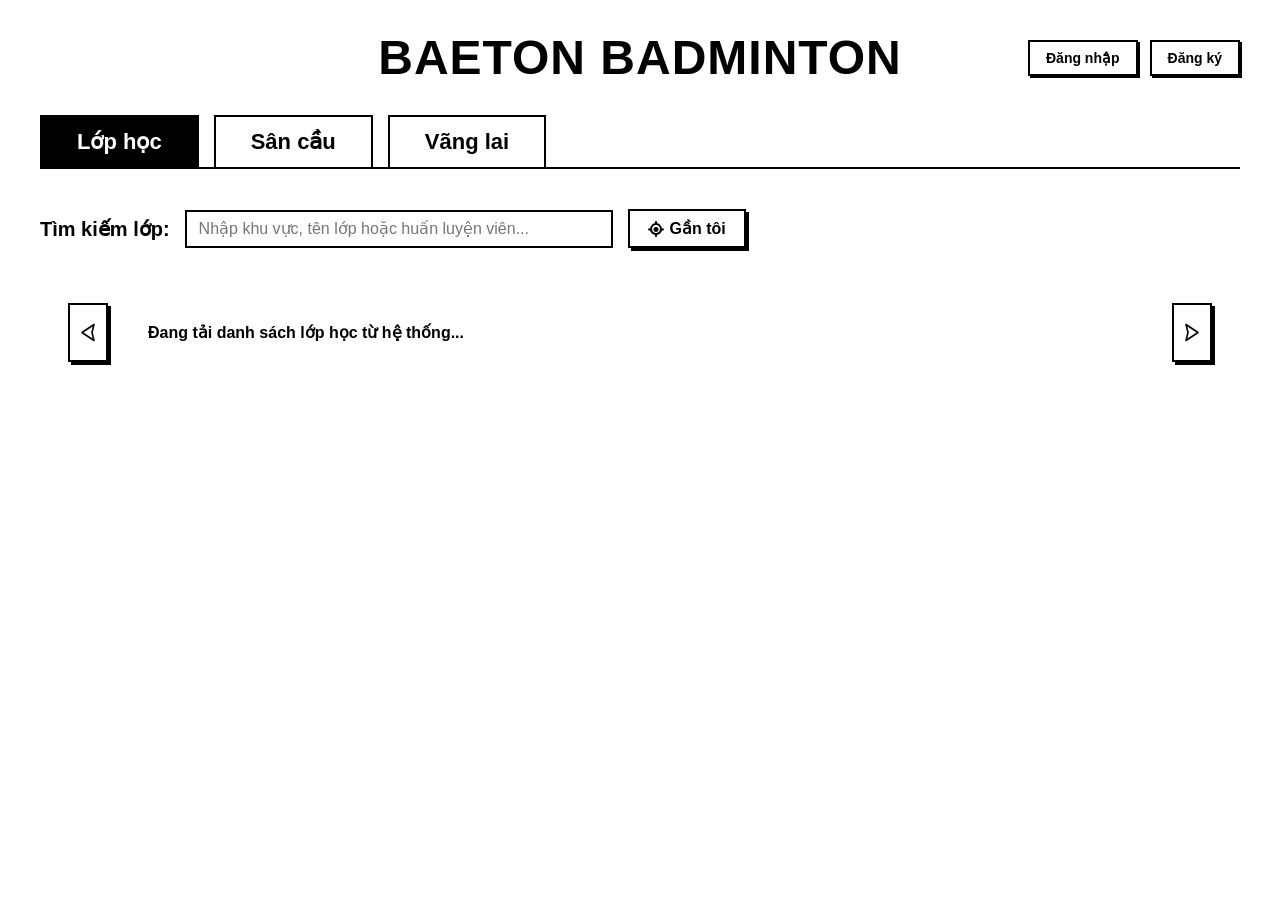
<file: index.html>
<!DOCTYPE html>
<html lang="vi">
<head>
    <meta charset="UTF-8">
    <meta name="viewport" content="width=device-width, initial-scale=1.0">
    <title>BAETON Badminton - Trang chủ</title>
    <link rel="stylesheet" href="style.css"> 
    <link rel="stylesheet" href="https://cdnjs.cloudflare.com/ajax/libs/font-awesome/6.4.0/css/all.min.css">
    <style>
        body {
            font-family: Arial, sans-serif;
            background-color: #ffffff;
            margin: 0;
            padding: 20px 40px;
            box-sizing: border-box;
        }
        /* --- HEADER & AUTH LAYOUT --- */
        .header {
            display: flex;
            justify-content: center;
            align-items: center;
            position: relative;
            margin-bottom: 30px;
            margin-top: 10px;
        }
        .logo {
            font-size: 48px;
            font-weight: bold;
            text-transform: uppercase;
            letter-spacing: 1px;
        }
        .auth-links {
            position: absolute;
            right: 0;
            top: 50%;
            transform: translateY(-50%);
            display: flex;
            gap: 12px;
        }
        .user-container {
            display: flex;
            flex-direction: column;
            align-items: flex-end;
            gap: 6px;
        }
        .user-logged {
            font-weight: bold;
            color: #008000;
            font-size: 16px;
            margin-bottom: 2px;
        }

        /* --- NAVIGATION BAR (SỬA ĐỂ GIÃN CÁCH CÁC TAB) --- */
        .nav-wrapper {
            width: 100%;
            border-bottom: 2px solid #000000;
            margin-bottom: 40px;
        }
        .nav-bar {
            display: inline-flex;
            background-color: #ffffff;
            gap: 15px; /* Tạo khoảng cách 15px giữa các ô tab */
        }
        .nav-item {
            padding: 12px 35px;
            font-size: 22px;
            font-weight: bold;
            cursor: pointer;
            border: 2px solid #000000; /* Thay đổi thành border bọc trọn từng ô */
            border-bottom: none; /* Giữ nguyên không border đáy để dính vào đường gạch ngang wrapper */
            transition: 0.1s;
            user-select: none;
            background-color: #ffffff;
        }
        .nav-item:hover, .nav-item.active {
            background-color: #000000 !important;
            color: #ffffff !important;
        }

        /* --- CONTENT SECTIONS --- */
        .content-section {
            display: none;
        }
        .content-section.active {
            display: block;
        }

        /* --- SEARCH & LOCATION FILTER CONTAINER --- */
        .search-container {
            display: flex;
            align-items: center;
            gap: 15px;
            margin-bottom: 40px;
        }
        .search-label {
            font-size: 20px;
            font-weight: bold;
        }
        .search-input {
            width: 400px;
            padding: 8px 12px;
            font-size: 16px;
            border: 2px solid #000000;
            outline: none;
        }

        /* Style nút Gần tôi chuẩn phong cách Neo-brutalism */
        .btn-near-me {
            padding: 8px 18px;
            font-size: 16px;
            font-weight: bold;
            background-color: #ffffff;
            border: 2px solid #000000;
            box-shadow: 3px 3px 0px #000000;
            cursor: pointer;
            transition: 0.1s;
            display: flex;
            align-items: center;
            gap: 6px;
            user-select: none;
        }
        .btn-near-me:hover {
            transform: translate(-1px, -1px);
            box-shadow: 4px 4px 0px #000000;
            background-color: #f3f4f6;
        }
        .btn-near-me:active {
            transform: translate(1px, 1px);
            box-shadow: 2px 2px 0px #000000;
        }
        .btn-near-me.active-location {
            background-color: #000000;
            color: #ffffff;
        }

        /* --- SLIDER CONTAINER --- */
        .slider-wrapper {
            display: flex;
            justify-content: center;
            width: 100%;
            margin-top: 20px;
        }
        .slider-section {
            display: flex;
            align-items: center;
            gap: 15px;
            max-width: 100%;
        }
        .courses-container {
            display: flex;
            gap: 20px;
            overflow-x: auto;
            padding: 15px 5px;
            width: 1024px;
            max-width: calc(100vw - 200px);
            scrollbar-width: thin;
        }
        
        .course-card {
            width: 236px;
            border: 2px solid #000000;
            background-color: #ffffff;
            display: flex;
            flex-direction: column;
            flex-shrink: 0;
            box-shadow: 4px 4px 0px #000000;
            transition: transform 0.1s, box-shadow 0.1s;
        }
        .course-card:hover {
            transform: translate(-2px, -2px);
            box-shadow: 6px 6px 0px #000000;
        }
        .card-header {
            border-bottom: 2px solid #000000;
            padding: 10px;
            font-weight: bold;
            text-align: center;
            background-color: #f3f4f6;
            font-size: 16px;
            color: #000000;
            transition: 0.1s;
        }
        .course-card:hover .card-header {
            background-color: #000000;
            color: #ffffff;
        }
        .card-body {
            padding: 15px;
            font-size: 14px;
            line-height: 1.6;
            flex-grow: 1;
        }
        .card-footer {
            padding: 15px;
            text-align: center;
            border-top: 1px dashed #cccccc;
        }

        /* --- EMPTY STATE --- */
        .empty-tab-content {
            padding: 60px;
            text-align: center;
            font-size: 18px;
            color: #555555;
            border: 2px dashed #000000;
            background-color: #fafafa;
            margin-top: 10px;
        }
    </style>
</head>
<body>

    <div class="header">
        <div class="logo">BAETON Badminton</div>
        <div class="auth-links" id="authNav">
            <a href="login.html" class="btn-auth">Đăng nhập</a>
            <a href="register.html" class="btn-auth">Đăng ký</a>
        </div>
    </div>

    <div class="nav-wrapper">
        <div class="nav-bar">
            <div class="nav-item active" onclick="switchTab('classes', this)">Lớp học</div>
            <div class="nav-item" onclick="switchTab('courts', this)">Sân cầu</div>
            <div class="nav-item" onclick="switchTab('casual', this)">Vãng lai</div>
        </div>
    </div>

    <div id="tab-classes" class="content-section active">
        <div class="search-container">
            <div class="search-label">Tìm kiếm lớp:</div>
            <input type="text" class="search-input" id="searchInput" placeholder="Nhập khu vực, tên lớp hoặc huấn luyện viên...">
            
            <button class="btn-near-me" id="btnNearMe" onclick="sortByProximity()">
                <i class="fa-solid fa-location-crosshairs"></i> Gần tôi
            </button>
        </div>

        <div class="slider-wrapper">
            <div class="slider-section">
                <button class="arrow-btn" onclick="scrollSlider(-276)">
                    <svg viewBox="0 0 100 100"><polygon points="80,10 20,50 80,90 70,50" style="fill:none;stroke:black;stroke-width:8;stroke-linejoin:round;"/></svg>
                </button>
                
                <div class="courses-container" id="coursesContainer">
                    <div style="padding: 20px; font-weight: bold;">Đang tải danh sách lớp học từ hệ thống...</div>
                </div>
                
                <button class="arrow-btn" onclick="scrollSlider(276)">
                    <svg viewBox="0 0 100 100"><polygon points="20,10 80,50 20,90 30,50" style="fill:none;stroke:black;stroke-width:8;stroke-linejoin:round;"/></svg>
                </button>
            </div>
        </div>
    </div>

    <div id="tab-courts" class="content-section">
        <div class="empty-tab-content">
            <i class="fa-solid fa-map-location-dot" style="font-size: 40px; margin-bottom: 15px;"></i><br>
            Tính năng Tìm kiếm Sân cầu đang được phát triển...
        </div>
    </div>

    <div id="tab-casual" class="content-section">
        <div class="empty-tab-content">
            <i class="fa-solid fa-users-rectangle" style="font-size: 40px; margin-bottom: 15px;"></i><br>
            Tính năng Tìm nhóm Vãng lai đang được phát triển...
        </div>
    </div>

    <script src="config.js"></script>
    <script>
        const urlParams = new URLSearchParams(window.location.search);
        const loggedUser = urlParams.get('user'); 
        const userRole = urlParams.get('role'); 
        const authNav = document.getElementById('authNav');
        const coursesContainer = document.getElementById('coursesContainer');
        let allLocalClasses = [];
        let userCoords = null; 

        const DISTRICT_COORDINATES = {
            "quận 1": { lat: 10.7760, lng: 106.7011 },
            "quận 3": { lat: 10.7843, lng: 106.6812 },
            "quận 4": { lat: 10.7578, lng: 106.7067 },
            "quận 5": { lat: 10.7541, lng: 106.6634 },
            "quận 6": { lat: 10.7481, lng: 106.6413 },
            "quận 7": { lat: 10.7340, lng: 106.7214 },
            "quận 8": { lat: 10.7240, lng: 106.6286 },
            "quận 10": { lat: 10.7746, lng: 106.6669 },
            "quận 11": { lat: 10.7629, lng: 106.6507 },
            "quận 12": { lat: 10.8671, lng: 106.6413 },
            "bình thạnh": { lat: 10.8106, lng: 106.7091 },
            "gò vấp": { lat: 10.8388, lng: 106.6657 },
            "tân bình": { lat: 10.8014, lng: 106.6525 },
            "quận tân bình": { lat: 10.8014, lng: 106.6525 },
            "tân phú": { lat: 10.7925, lng: 106.6183 },
            "bình tân": { lat: 10.7654, lng: 106.5815 },
            "phú nhuận": { lat: 10.7992, lng: 106.6803 },
            "thủ đức": { lat: 10.8494, lng: 106.7537 },
            "nhà bè": { lat: 10.6662, lng: 106.7461 },
            "bình chánh": { lat: 10.6875, lng: 106.5938 },
            "hóc môn": { lat: 10.8842, lng: 106.5920 },
            "củ chi": { lat: 11.0067, lng: 106.5131 }
        };

        function switchTab(tabName, element) {
            document.querySelectorAll('.nav-item').forEach(item => item.classList.remove('active'));
            document.querySelectorAll('.content-section').forEach(sec => sec.classList.remove('active'));
            element.classList.add('active');
            document.getElementById(`tab-${tabName}`).classList.add('active');
        }

        if (loggedUser) {
            let userHtml = `
                <div class="user-container">
                    <span class="user-logged"><i class="fa-solid fa-user"></i> Xin chào, ${decodeURIComponent(loggedUser)}</span>
                    <div style="display: flex; gap: 8px; align-items: center;">
            `;
            
            if (userRole === 'coach') {
                userHtml += `
                        <a href="dashboard_hlv.html?user=${encodeURIComponent(loggedUser)}&role=coach" class="btn-open-class">Mở lớp</a>
                        <a href="manage_classes.html?user=${encodeURIComponent(loggedUser)}&role=coach" class="btn-open-class" style="color: #000000;">Lớp của tôi</a>
                `;
            }
            
            userHtml += `
                        <a href="index.html" class="btn-logout" onclick="return confirm('Bạn có chắc chắn muốn đăng xuất?')">Đăng xuất</a>
                    </div>
                </div>
            `;
            authNav.innerHTML = userHtml;
        }

        function loadClasses() {
            const callbackName = 'jsonp_load_' + Date.now();
            window[callbackName] = function(data) {
                delete window[callbackName];
                document.getElementById(callbackName).remove();
                if (data.status === "success") {
                    allLocalClasses = data.classes;
                    renderClasses(allLocalClasses);
                }
            };
            const script = document.createElement('script');
            script.src = `${CONFIG.WEB_APP_URL}?action=get_classes&callback=${callbackName}`;
            script.id = callbackName;
            document.body.appendChild(script);
        }

        function getCoordsFromArea(areaText) {
            if (!areaText) return null;
            const cleanArea = areaText.toLowerCase().trim();
            for (const key in DISTRICT_COORDINATES) {
                if (cleanArea.includes(key)) {
                    return DISTRICT_COORDINATES[key];
                }
            }
            return null; 
        }

        function getDistance(lat1, lon1, lat2, lon2) {
            if (!lat1 || !lon1 || !lat2 || !lon2) return Infinity; 
            const R = 6371; 
            const dLat = (lat2 - lat1) * Math.PI / 180;
            const dLon = (lon2 - lon1) * Math.PI / 180;
            const a = 
                Math.sin(dLat/2) * Math.sin(dLat/2) +
                Math.cos(lat1 * Math.PI / 180) * Math.cos(lat2 * Math.PI / 180) * Math.sin(dLon/2) * Math.sin(dLon/2);
            const c = 2 * Math.atan2(Math.sqrt(a), Math.sqrt(1-a));
            return R * c; 
        }

        function sortByProximity() {
            const btn = document.getElementById('btnNearMe');
            
            if (!navigator.geolocation) {
                alert("Trình duyệt của bạn không hỗ trợ định vị Geolocation.");
                return;
            }

            btn.innerHTML = `<i class="fa-solid fa-spinner fa-spin"></i> Đang định vị...`;

            navigator.geolocation.getCurrentPosition(
                (position) => {
                    userCoords = {
                        lat: position.coords.latitude,
                        lng: position.coords.longitude
                    };

                    btn.classList.add('active-location');
                    btn.innerHTML = `<i class="fa-solid fa-location-dot"></i> Đã định vị`;

                    let sortedClasses = [...allLocalClasses].sort((a, b) => {
                        const coordsA = getCoordsFromArea(a.area);
                        const coordsB = getCoordsFromArea(b.area);
                        
                        const distA = coordsA ? getDistance(userCoords.lat, userCoords.lng, coordsA.lat, coordsA.lng) : Infinity;
                        const distB = coordsB ? getDistance(userCoords.lat, userCoords.lng, coordsB.lat, coordsB.lng) : Infinity;
                        
                        return distA - distB; 
                    });

                    renderClasses(sortedClasses);
                },
                (error) => {
                    btn.innerHTML = `<i class="fa-solid fa-location-crosshairs"></i> Gần tôi`;
                    switch(error.code) {
                        case error.PERMISSION_DENIED:
                            alert("Vui lòng cấp quyền truy cập vị trí trên trình duyệt để hệ thống tìm kiếm lớp gần bạn nhất.");
                            break;
                        default:
                            alert("Lỗi xác định vị trí. Vui lòng thử lại sau.");
                    }
                },
                { enableHighAccuracy: true, timeout: 8000 }
            );
        }

        function renderClasses(list) {
            coursesContainer.innerHTML = "";
            list.forEach(cls => {
                let isFull = false;
                let slotsDisplay = cls.slots ? cls.slots.toString() : "0/0";
                
                if (slotsDisplay.includes('/')) {
                    const parts = slotsDisplay.split('/');
                    if(parseInt(parts[0], 10) >= parseInt(parts[1], 10)) {
                        isFull = true;
                    }
                } else {
                    slotsDisplay = "0/6"; 
                }

                let distanceText = "";
                if (userCoords) {
                    const classCoords = getCoordsFromArea(cls.area);
                    if (classCoords) {
                        const dist = getDistance(userCoords.lat, userCoords.lng, classCoords.lat, classCoords.lng);
                        if (dist !== Infinity) {
                            distanceText = `<br><strong style="color:#d97706;"><i class="fa-solid fa-route"></i> Cách bạn:</strong> ~${dist.toFixed(1)} km`;
                        }
                    }
                }

                const card = document.createElement('div');
                card.className = 'course-card';
                card.id = `card_${cls.id}`;
                card.innerHTML = `
                    <div class="card-header">${cls.className}</div>
                    <div class="card-body">
                        Khu vực: ${cls.area}<br>
                        Trình độ: ${cls.level}<br>
                        Học phí: ${cls.fee}<br>
                        Số lượng: <span id="slot_${cls.id}">${slotsDisplay}</span><br>
                        HLV: ${cls.coach} ${distanceText}
                    </div>
                    <div class="card-footer" id="footer_${cls.id}">
                        ${userRole === 'coach' ? '' : (isFull ? '<button class="btn-register" disabled>Lớp đã full</button>' : `<button class="btn-register" onclick="registerClass('${cls.id}', '${cls.className}', '${slotsDisplay}')">Đăng ký</button>`)}
                    </div>
                `;
                coursesContainer.appendChild(card);
            });
        }

        function registerClass(id, name, slots) {
            if (!loggedUser) return alert("Vui lòng đăng nhập tài khoản trước khi thực hiện thao tác này!");
            if (!confirm(`Bạn có chắc chắn muốn đăng ký lớp: ${name}?`)) return;

            const callbackName = 'jsonp_reg_' + Date.now();
            window[callbackName] = function(data) {
                delete window[callbackName];
                document.getElementById(callbackName).remove();
                if (data.status === "success") {
                    alert("Chúc mừng! Bạn đã đăng ký thành công.");
                    
                    const parts = slots.split('/');
                    const newSlots = (parseInt(parts[0], 10) + 1) + "/" + parts[1];
                    
                    const textElem = document.getElementById(`slot_${id}`);
                    if(textElem) textElem.innerText = newSlots;
                    
                    const obj = allLocalClasses.find(c => c.id === id);
                    if(obj) obj.slots = newSlots;

                    if (parseInt(parts[0], 10) + 1 >= parseInt(parts[1], 10)) {
                        const footerElem = document.getElementById(`footer_${id}`);
                        if(footerElem) footerElem.innerHTML = '<button class="btn-register" disabled>Lớp đã full</button>';
                    }
                } else {
                    alert(data.message);
                }
            };
            const script = document.createElement('script');
            script.src = `${CONFIG.WEB_APP_URL}?action=register_student&classId=${id}&className=${encodeURIComponent(name)}&studentName=${encodeURIComponent(loggedUser)}&callback=${callbackName}`;
            script.id = callbackName;
            document.body.appendChild(script);
        }

        document.getElementById('searchInput').addEventListener('input', (e) => {
            const k = e.target.value.toLowerCase().trim();
            const filtered = allLocalClasses.filter(c => 
                c.className.toLowerCase().includes(k) || 
                c.area.toLowerCase().includes(k) || 
                c.coach.toLowerCase().includes(k)
            );
            renderClasses(filtered);
        });

        function scrollSlider(o) { 
            coursesContainer.scrollBy({ left: o, behavior: 'smooth' }); 
        }

        window.onload = loadClasses;
    </script>
</body>
</html>
</file>
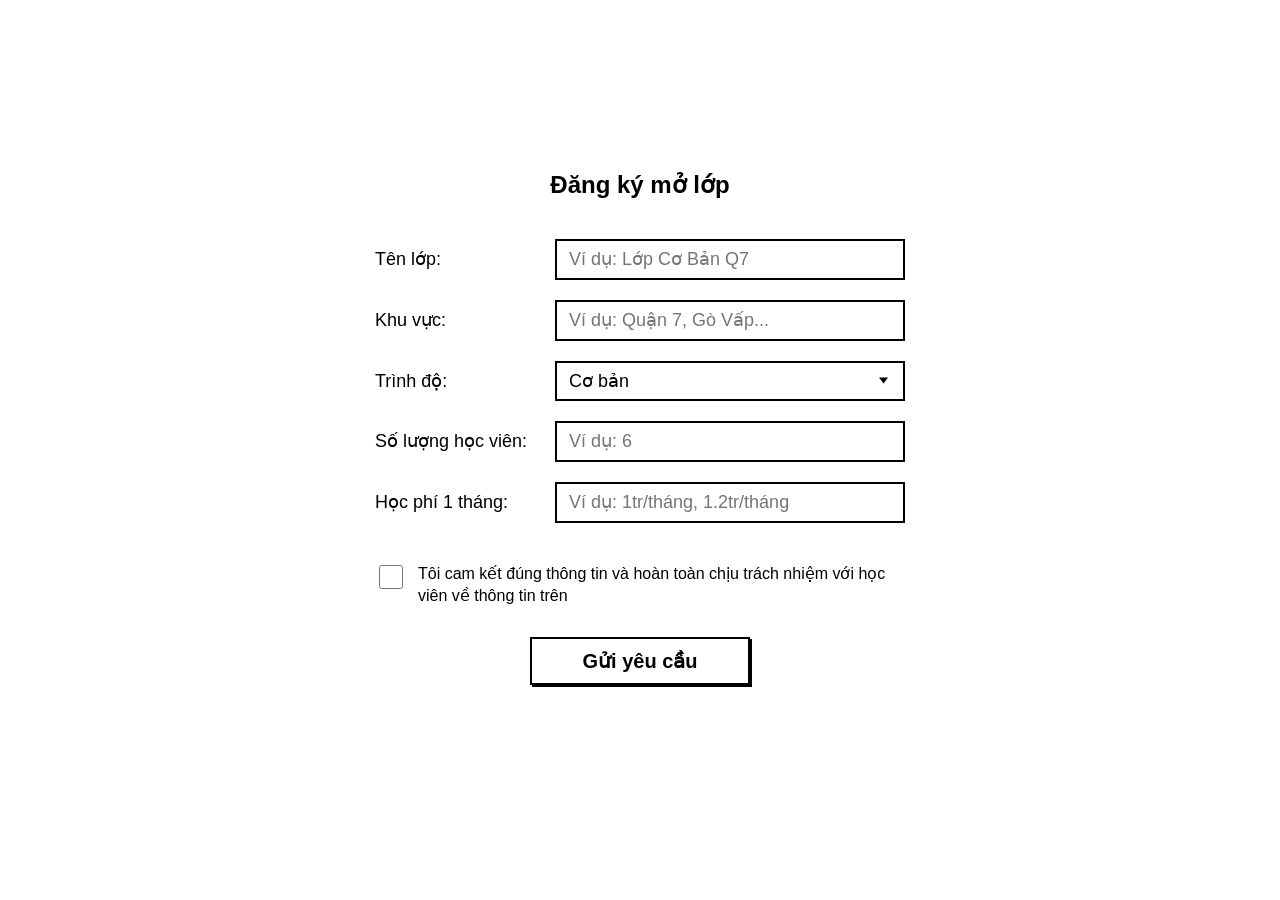
<file: dashboard_hlv.html>
<!DOCTYPE html>
<html lang="vi">
<head>
    <meta charset="UTF-8">
    <meta name="viewport" content="width=device-width, initial-scale=1.0">
    <title>Đăng ký mở lớp</title>
    <link rel="stylesheet" href="style.css">
    <style>
        body {
            font-family: Arial, sans-serif;
            background-color: #ffffff;
            display: flex;
            justify-content: center;
            align-items: center;
            min-height: 100vh;
            margin: 0;
            padding: 20px;
            box-sizing: border-box;
        }
        .form-container {
            text-align: center;
            width: 100%;
            max-width: 650px;
        }
        .title {
            font-size: 24px;
            font-weight: bold;
            margin-bottom: 40px;
        }
        .form-group {
            display: flex;
            align-items: center;
            justify-content: center;
            margin-bottom: 20px;
        }
        .form-group label {
            font-size: 18px;
            width: 180px;
            text-align: left;
            font-weight: 500;
        }
        .input-wrapper {
            width: 350px;
        }
        .form-group input, .form-group select {
            width: 100%;
            padding: 8px 12px;
            font-size: 18px;
            border: 2px solid #000000;
            box-sizing: border-box;
            outline: none;
            background-color: #ffffff;
        }
        select {
            appearance: none;
            background-image: url("data:image/svg+xml;utf8,<svg xmlns='http://www.w3.org/2000/svg' width='100' height='100' fill='%23000000'><polygon points='20,30 80,30 50,70'/></svg>");
            background-repeat: no-repeat;
            background-size: 15px;
            background-position: calc(100% - 12px) center;
            padding-right: 30px !important;
        }
        .agreement-group {
            display: flex;
            align-items: flex-start;
            justify-content: center;
            gap: 12px;
            margin: 40px auto 30px auto;
            max-width: 530px;
            text-align: left;
        }
        .agreement-group input[type="checkbox"] {
            width: 24px;
            height: 24px;
            border: 2px solid #000000;
            cursor: pointer;
            flex-shrink: 0;
            margin-top: 2px;
        }
        .agreement-text {
            font-size: 16px;
            line-height: 1.4;
            user-select: none;
            cursor: pointer;
        }
        /* Loại bỏ các CSS cấu hình nút bấm cũ để dùng .btn-common từ style.css */
        .status-msg {
            font-size: 16px;
            margin-top: 20px;
            font-weight: 500;
            height: 24px;
        }
    </style>
</head>
<body>

    <div class="form-container">
        <div class="title">Đăng ký mở lớp</div>
        
        <form id="addClassForm">
            <div class="form-group">
                <label for="className">Tên lớp:</label>
                <div class="input-wrapper">
                    <input type="text" id="className" required placeholder="Ví dụ: Lớp Cơ Bản Q7">
                </div>
            </div>
            
            <div class="form-group">
                <label for="area">Khu vực:</label>
                <div class="input-wrapper">
                    <input type="text" id="area" required placeholder="Ví dụ: Quận 7, Gò Vấp...">
                </div>
            </div>
            
            <div class="form-group">
                <label for="level">Trình độ:</label>
                <div class="input-wrapper">
                    <select id="level" required>
                        <option value="Cơ bản">Cơ bản</option>
                        <option value="Nâng cao">Nâng cao</option>
                        <option value="Trẻ em">Trẻ em</option>
                    </select>
                </div>
            </div>
            
            <div class="form-group">
                <label for="slots">Số lượng học viên:</label>
                <div class="input-wrapper">
                    <input type="number" id="slots" min="1" max="50" required placeholder="Ví dụ: 6">
                </div>
            </div>
            
            <div class="form-group">
                <label for="fee">Học phí 1 tháng:</label>
                <div class="input-wrapper">
                    <input type="text" id="fee" required placeholder="Ví dụ: 1tr/tháng, 1.2tr/tháng">
                </div>
            </div>

            <div class="agreement-group">
                <input type="checkbox" id="agreeCheck" required>
                <label for="agreeCheck" class="agreement-text">
                    Tôi cam kết đúng thông tin và hoàn toàn chịu trách nhiệm với học viên về thông tin trên
                </label>
            </div>

            <button type="submit" class="btn-common" style="font-size: 20px; padding: 10px 50px;">Gửi yêu cầu</button>
            <div class="status-msg" id="statusMsg"></div>
        </form>
    </div>

    <script src="config.js"></script>
    <script>
        const urlParams = new URLSearchParams(window.location.search);
        const currentCoach = urlParams.get('user') || "Huấn luyện viên";
        const currentRole = urlParams.get('role') || "coach";

        document.getElementById('addClassForm').addEventListener('submit', function(e) {
            e.preventDefault();
            
            const className = document.getElementById('className').value.trim();
            const area = document.getElementById('area').value.trim();
            const level = document.getElementById('level').value;
            const slots = document.getElementById('slots').value;
            const fee = document.getElementById('fee').value.trim();
            const agreeCheck = document.getElementById('agreeCheck');
            const statusMsg = document.getElementById('statusMsg');

            if (!agreeCheck.checked) {
                statusMsg.style.color = "#ff0000";
                statusMsg.innerText = "Bạn phải tick chọn cam kết thông tin trước khi gửi!";
                return;
            }

            statusMsg.style.color = "#0000ff";
            statusMsg.innerText = "Đang gửi thông tin lớp học lên hệ thống...";

            const callbackName = 'jsonp_create_class_' + Math.round(100000 * Math.random());
            window[callbackName] = function(data) {
                delete window[callbackName];
                document.getElementById(callbackName).remove();

                if (data.status === "success") {
                    statusMsg.style.color = "#008000";
                    statusMsg.innerText = "Đăng ký mở lớp thành công! Đang quay trở lại trang chủ...";
                    document.getElementById('addClassForm').reset();
                    
                    setTimeout(() => {
                        window.location.href = `index.html?user=${encodeURIComponent(currentCoach)}&role=${currentRole}`;
                    }, 1500);
                } else {
                    statusMsg.style.color = "#ff0000";
                    statusMsg.innerText = data.message;
                }
            };

            const script = document.createElement('script');
            script.src = `${CONFIG.WEB_APP_URL}?action=create_class&className=${encodeURIComponent(className)}&area=${encodeURIComponent(area)}&level=${encodeURIComponent(level)}&slots=${encodeURIComponent(slots)}&fee=${encodeURIComponent(fee)}&coach=${encodeURIComponent(currentCoach)}&callback=${callbackName}`;
            script.id = callbackName;
            
            script.onerror = function() {
                statusMsg.style.color = "#ff0000";
                statusMsg.innerText = "Lỗi kết nối dữ liệu. Vui lòng kiểm tra cấu hình script.";
                delete window[callbackName];
            };

            document.body.appendChild(script);
        });
    </script>
</body>
</html>
</file>
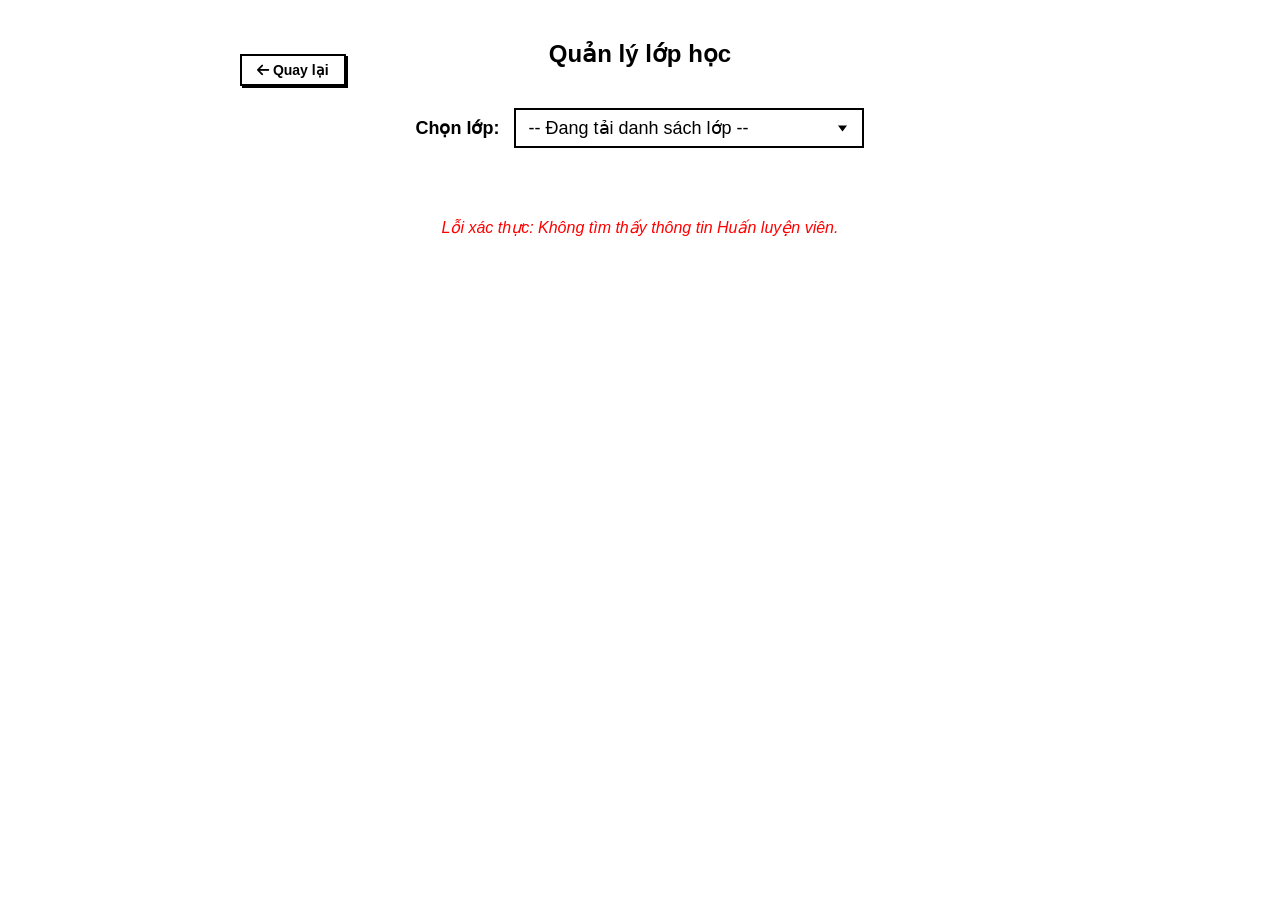
<file: manage_classes.html>
<!DOCTYPE html>
<html lang="vi">
<head>
    <meta charset="UTF-8">
    <meta name="viewport" content="width=device-width, initial-scale=1.0">
    <title>Quản lý lớp học</title>
    <link rel="stylesheet" href="style.css">
    <link rel="stylesheet" href="https://cdnjs.cloudflare.com/ajax/libs/font-awesome/6.4.0/css/all.min.css">
    <style>
        body {
            font-family: Arial, sans-serif;
            background-color: #ffffff;
            margin: 0;
            padding: 40px;
            box-sizing: border-box;
            display: flex;
            flex-direction: column;
            align-items: center;
            min-height: 100vh;
        }
        .container {
            width: 100%;
            max-width: 800px;
            text-align: center;
        }
        .header-section {
            position: relative;
            margin-bottom: 40px;
        }
        /* Đã dọn dẹp thuộc tính trùng lặp, chuyển sang kế thừa .btn-common */
        .btn-back {
            position: absolute;
            left: 0;
            top: 50%;
        }
        .title {
            font-size: 24px;
            font-weight: bold;
            margin: 0;
        }
        .filter-group {
            display: flex;
            align-items: center;
            justify-content: center;
            gap: 15px;
            margin-bottom: 40px;
        }
        .filter-label {
            font-size: 18px;
            font-weight: bold;
        }
        .select-wrapper {
            position: relative;
            width: 350px;
        }
        .class-select {
            width: 100%;
            padding: 8px 12px;
            font-size: 18px;
            border: 2px solid #000000;
            outline: none;
            background-color: #ffffff;
            appearance: none;
            background-image: url("data:image/svg+xml;utf8,<svg xmlns='http://www.w3.org/2000/svg' width='100' height='100' fill='%23000000'><polygon points='20,30 80,30 50,70'/></svg>");
            background-repeat: no-repeat;
            background-size: 15px;
            background-position: calc(100% - 12px) center;
            padding-right: 35px;
        }
        .table-container {
            margin-top: 20px;
            width: 100%;
            overflow-x: auto;
        }
        table {
            width: 100%;
            border-collapse: collapse;
            margin-top: 10px;
            text-align: left;
        }
        th, td {
            border: 2px solid #000000;
            padding: 12px;
            font-size: 16px;
        }
        /* Đồng bộ tiêu đề bảng theo tone màu Đen - Trắng Neo-brutalism */
        th {
            background-color: #000000;
            color: #ffffff;
            font-weight: bold;
        }
        tr:nth-child(even) {
            background-color: #fafafa;
        }
        .status-text {
            font-size: 16px;
            color: #666666;
            margin-top: 30px;
            font-style: italic;
        }
    </style>
</head>
<body>

    <div class="container">
        <div class="header-section">
            <button class="btn-back btn-common" onclick="goBackHome()" style="font-size: 14px; padding: 6px 15px;"><i class="fa-solid fa-arrow-left"></i> Quay lại</button>
            <h1 class="title">Quản lý lớp học</h1>
        </div>

        <div class="filter-group">
            <div class="filter-label">Chọn lớp:</div>
            <div class="select-wrapper">
                <select id="classDropdown" class="class-select" onchange="handleClassChange()">
                    <option value="">-- Đang tải danh sách lớp --</option>
                </select>
            </div>
        </div>

        <div class="table-container">
            <table id="studentTable" style="display: none;">
                <thead>
                    <tr>
                        <th style="width: 80px; text-align: center;">STT</th>
                        <th>Tên học viên</th>
                        <th>Thời gian đăng ký lớp học</th>
                    </tr>
                </thead>
                <tbody id="studentTableBody">
                    </tbody>
            </table>
            <div id="statusNotice" class="status-text">Đang đồng bộ dữ liệu lớp học...</div>
        </div>
    </div>

    <script src="config.js"></script>
    <script>
        const urlParams = new URLSearchParams(window.location.search);
        const currentCoach = urlParams.get('user') || "";
        const currentRole = urlParams.get('role') || "coach";

        let serverRegistrations = [];
        const classDropdown = document.getElementById('classDropdown');
        const studentTable = document.getElementById('studentTable');
        const studentTableBody = document.getElementById('studentTableBody');
        const statusNotice = document.getElementById('statusNotice');

        function goBackHome() {
            window.location.href = `index.html?user=${encodeURIComponent(currentCoach)}&role=${currentRole}`;
        }

        function fetchCoachData() {
            if (!currentCoach) {
                statusNotice.style.color = "red";
                statusNotice.innerText = "Lỗi xác thực: Không tìm thấy thông tin Huấn luyện viên.";
                return;
            }

            const callbackName = 'jsonp_coach_manage_' + Math.round(100000 * Math.random());
            window[callbackName] = function(data) {
                delete window[callbackName];
                document.getElementById(callbackName).remove();

                if (data.status === "success") {
                    serverRegistrations = data.registrations;
                    populateDropdown(data.classes);
                } else {
                    statusNotice.style.color = "red";
                    statusNotice.innerText = "Không thể đồng bộ dữ liệu lớp.";
                }
            };

            const script = document.createElement('script');
            script.src = `${CONFIG.WEB_APP_URL}?action=get_coach_classes_and_students&coach=${encodeURIComponent(currentCoach)}&callback=${callbackName}`;
            script.id = callbackName;
            document.body.appendChild(script);
        }

        function populateDropdown(classes) {
            classDropdown.innerHTML = "";
            
            if (classes.length === 0) {
                classDropdown.innerHTML = '<option value="">-- Bạn chưa mở lớp nào --</option>';
                statusNotice.innerText = "Tài khoản của bạn chưa đăng ký mở lớp học nào trên hệ thống.";
                return;
            }

            const defaultOption = document.createElement('option');
            defaultOption.value = "";
            defaultOption.innerText = "-- Click chọn một lớp học để xem --";
            classDropdown.appendChild(defaultOption);

            classes.forEach(cls => {
                const option = document.createElement('option');
                option.value = cls.id;
                option.innerText = cls.className;
                classDropdown.appendChild(option);
            });

            statusNotice.innerText = "Vui lòng chọn một lớp cụ thể ở mục Chọn lớp để kiểm tra học viên.";
        }

        function handleClassChange() {
            const selectedClassId = classDropdown.value;
            studentTableBody.innerHTML = ""; 

            if (!selectedClassId) {
                studentTable.style.display = "none";
                statusNotice.style.display = "block";
                statusNotice.innerText = "Vui lòng chọn một lớp cụ thể ở mục Chọn lớp để kiểm tra học viên.";
                return;
            }

            const filteredStudents = serverRegistrations.filter(reg => String(reg.classId) === String(selectedClassId));

            if (filteredStudents.length === 0) {
                studentTable.style.display = "none";
                statusNotice.style.display = "block";
                statusNotice.innerText = "Lớp học này hiện tại chưa có học viên nào đăng ký tham gia.";
            } else {
                statusNotice.style.display = "none";
                studentTable.style.display = "table";

                filteredStudents.forEach((student, index) => {
                    const row = document.createElement('tr');
                    row.innerHTML = `
                        <td style="text-align: center; font-weight: bold;">${index + 1}</td>
                        <td>${student.studentName}</td>
                        <td style="color: #444444;">${student.timestamp}</td>
                    `;
                    studentTableBody.appendChild(row);
                });
            }
        }

        window.onload = fetchCoachData;
    </script>
</body>
</html>
</file>
<file: style.css>
/* ==========================================================================
   STYLE.CSS - PHONG CÁCH NEO-BRUTALISM (BẢN ĐẦY ĐỦ CHO DESKTOP & MOBILE)
   ========================================================================== */

/* --------------------------------------------------------------------------
   1. ĐỊNH DẠNG CÁC NÚT BẤM VÀ HIỆU ỨNG GỐC (DÀNH CHO DESKTOP)
   -------------------------------------------------------------------------- */

/* NÚT ĐĂNG NHẬP / ĐĂNG KÝ (AUTH BUTTONS) */
.btn-auth {
    display: inline-block;
    text-decoration: none;
    color: #000000;
    font-weight: bold;
    font-size: 14px;
    padding: 8px 16px;
    background-color: #ffffff;
    border: 2px solid #000000;
    box-shadow: 2px 2px 0px #000000;
    transition: 0.1s;
    cursor: pointer;
    text-align: center;
    box-sizing: border-box;
}

/* NÚT CHỨC NĂNG CHUNG (MỞ LỚP, QUẢN LÝ, ĐĂNG XUẤT, ĐĂNG KÝ LỚP HỌC) */
.btn-open-class, 
.btn-logout,
.btn-register,
.btn-common {
    display: inline-block;
    font-size: 14px;
    font-weight: bold;
    cursor: pointer;
    border: 2px solid #000000;
    background: #ffffff;
    padding: 6px 14px;
    text-decoration: none;
    box-shadow: 2px 2px 0px #000000;
    transition: 0.1s;
    text-align: center;
    box-sizing: border-box;
}

/* Định nghĩa màu chữ đặc trưng ban đầu khi chưa hover */
.btn-open-class {
    color: #008000;
}
.btn-logout {
    color: #ff0000;
}
.btn-register,
.btn-common {
    color: #000000;
}

/* HIỆU ỨNG ANIMATION HOVER CHUNG TOÀN DIỆN (NỀN ĐEN - CHỮ TRẮNG - LÚN NÚT) */
.btn-auth:hover,
.btn-open-class:hover, 
.btn-logout:hover,
.btn-register:hover,
.btn-common:hover {
    background-color: #000000 !important;
    color: #ffffff !important;
    transform: translate(-1px, -1px);
    box-shadow: 3px 3px 0px #000000;
}

/* Trạng thái nút bị khóa (Disabled) khi lớp đã đầy */
.btn-register:disabled,
.btn-common:disabled {
    background: #e5e7eb !important; 
    color: #9ca3af !important; 
    border-color: #d1d5db !important; 
    cursor: not-allowed !important; 
    box-shadow: none !important;
    transform: none !important;
}

/* NÚT MŨI TÊN ĐIỀU HƯỚNG SLIDER */
.arrow-btn {
    background: #ffffff;
    border: 2px solid #000000;
    cursor: pointer;
    padding: 10px 8px;
    display: flex;
    align-items: center;
    justify-content: center;
    box-shadow: 3px 3px 0px #000000;
    transition: 0.1s;
}
.arrow-btn svg { 
    width: 20px; 
    height: 35px; 
    transition: 0.1s;
}
.arrow-btn:hover {
    background: #000000 !important;
    transform: translate(-1px, -1px);
    box-shadow: 4px 4px 0px #000000;
}
.arrow-btn:hover svg polygon {
    stroke: #ffffff !important;
}


/* --------------------------------------------------------------------------
   2. MÔI TRƯỜNG MOBILE (< 768PX) - TỐI ƯU UI/UX KHÔNG ẢNH HƯỞNG DESKTOP
   -------------------------------------------------------------------------- */
@media screen and (max-width: 768px) {
    /* Reset lại khoảng cách đệm lề sát viền màn hình điện thoại */
    body {
        padding: 15px 15px 40px 15px !important;
    }

    /* Chuyển đổi Header sang dạng hàng dọc để không đè chồng phần tử */
    .header {
        flex-direction: column;
        gap: 15px;
        align-items: center;
        margin-bottom: 25px;
    }
    .logo {
        font-size: 32px !important; /* Thu nhỏ tiêu đề vừa khít bề ngang */
        text-align: center;
    }
    .auth-links {
        position: static !important; /* Hủy absolute để tự động xuống hàng mượt mà */
        transform: none !important;
        justify-content: center;
        width: 100%;
    }
    .user-container {
        align-items: center !important;
        width: 100%;
    }

    /* Tối ưu các Tab điều hướng ôm sát và chia đều màn hình ngang */
    .nav-bar {
        display: flex !important;
        width: 100%;
        gap: 5px !important;
    }
    .nav-item {
        flex: 1;
        padding: 10px 5px !important;
        font-size: 15px !important; /* Co chữ lại một chút để tránh rớt dòng */
        text-align: center;
    }

    /* Khung tìm kiếm và nút "Gần tôi" xếp dọc vừa vặn */
    .search-container {
        flex-direction: column;
        align-items: stretch !important;
        gap: 12px !important;
        margin-bottom: 25px;
    }
    .search-input {
        width: 100% !important;
        min-height: 44px; /* Đạt chuẩn độ cao cho tương tác ngón tay */
        box-sizing: border-box;
    }
    .btn-near-me {
        width: 100% !important;
        justify-content: center;
        min-height: 44px;
    }

    /* BIẾN ĐỔI SLIDER NGANG THÀNH THEO CHIỀU DỌC TRÊN ĐIỆN THOẠI */
    .slider-wrapper, .slider-section {
        display: block !important;
        width: 100% !important;
    }
    
    /* Ẩn hoàn toàn nút mũi tên vì mobile sử dụng thao tác vuốt dọc tự nhiên */
    .arrow-btn {
        display: none !important; 
    }

    /* Hủy cơ chế cuộn ngang và ép các thẻ lớp học xếp thành 1 cột */
    .courses-container {
        display: flex !important;
        flex-direction: column !important;
        gap: 16px !important;
        width: 100% !important;
        max-width: 100% !important;
        overflow-x: hidden !important; /* Triệt tiêu hoàn toàn lỗi tràn viền ngang */
        padding: 5px 0 !important;
    }

    /* Ép chiều rộng các thẻ Card giãn full 100% màn hình điện thoại */
    .course-card {
        width: 100% !important;
        min-width: 100% !important;
        box-shadow: 3px 3px 0px #000000 !important;
    }
    
    /* Tắt dịch chuyển vị trí khi đè giữ (hover) trên cảm ứng tránh giật lag */
    .course-card:hover {
        transform: none !important;
        box-shadow: 3px 3px 0px #000000 !important;
    }

    /* GIÃN RỘNG TOÀN BỘ CÁC NÚT BẤM ĐỂ DỄ CHẠM (TAP TARGETS) */
    .btn-auth,
    .btn-open-class,
    .btn-logout,
    .btn-register {
        width: 100% !important;
        min-height: 44px !important; /* Đảm bảo diện tích bấm cho ngón tay cái */
        display: flex !important;
        align-items: center;
        justify-content: center;
        box-sizing: border-box;
    }
    
    .btn-auth:hover,
    .btn-open-class:hover,
    .btn-logout:hover,
    .btn-register:hover {
        transform: none !important;
    }

    /* Điều chỉnh vùng thông báo trống trải nghiệm tốt hơn */
    .empty-tab-content {
        padding: 30px 15px !important;
        font-size: 15px !important;
    }
}
</file>
